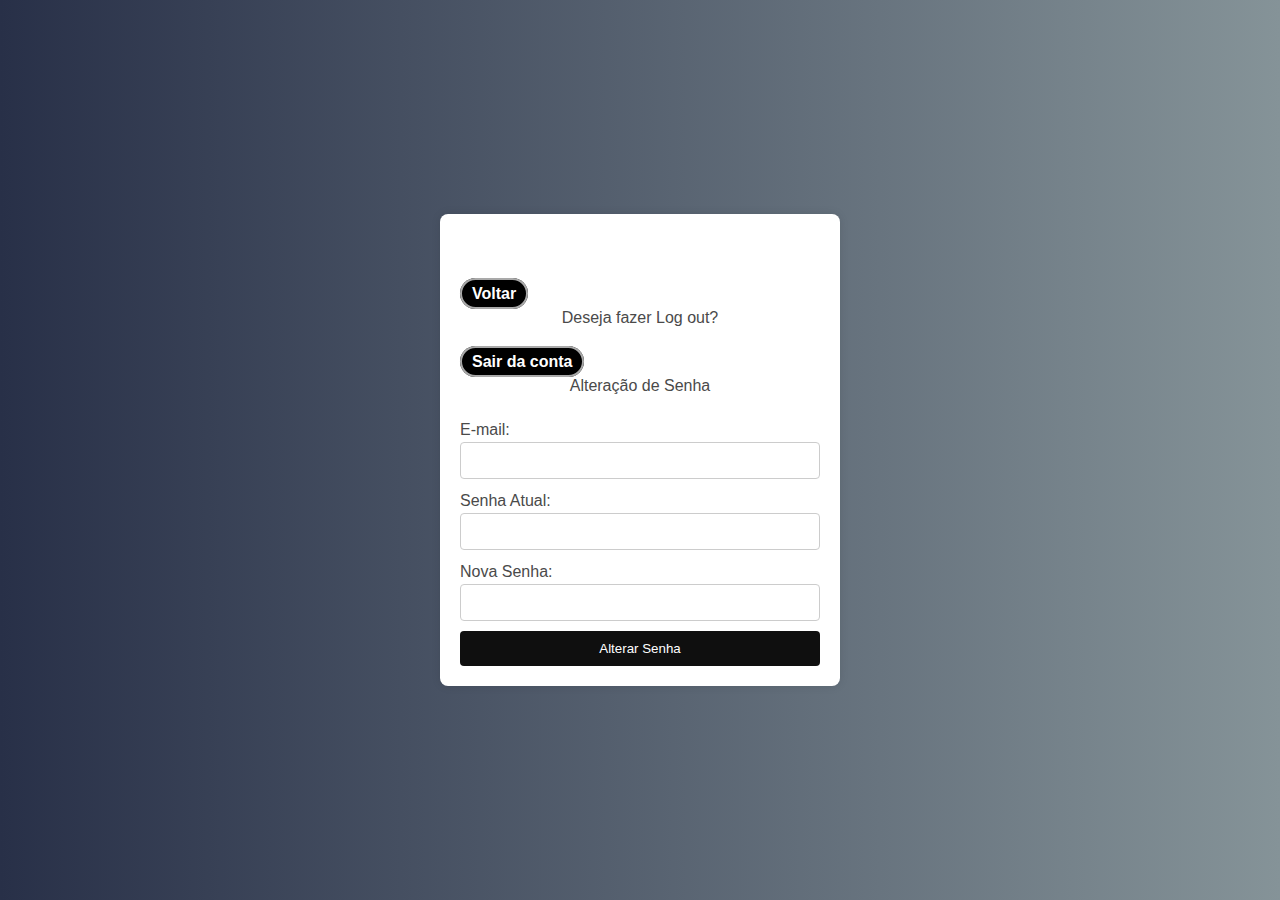
<file: index.html>
<!DOCTYPE html>
<html lang="en">
<head>
  <meta charset="UTF-8">
  <meta name="viewport" content="width=device-width, initial-scale=1.0">
  <link href="https://fonts.googleapis.com/css?family=Open+Sans:300,400,700" rel="stylesheet">
    <link rel="stylesheet" href="css/bulma.min.css" />
    
  <title>Cadastro e Alteração de Senha</title>
  <!DOCTYPE html>
  <html>
  <head>
      <title>Cadastro e Alteração de Senha</title>
      <style>
        *{
  margin: 0;
  padding: 0;
  box-sizing: border-box;
  font-family: 'Poppins', sans-serif;
}
html,body{
  display: grid;
  height: 100%;
  width: 100%;
  place-items: center;
  background: -webkit-linear-gradient(left, #283048, #859398);
}
          
          .container {
              background-color: #ffffff;
              padding: 20px;
              border-radius: 8px;
              box-shadow: 0 0 10px rgba(0, 0, 0, 0.1);
              width: 400px;
          }
          
          h2 {
              text-align: center;
              margin-bottom: 20px;
          }
          
          form {
              display: flex;
              flex-direction: column;
          }
          
          input[type="text"],
          input[type="email"],
          input[type="password"] {
              padding: 10px;
              margin-bottom: 10px;
              border: 1px solid #ccc;
              border-radius: 4px;
          }
          
          input[type="submit"] {
              background-color: #0f0f0f;
              color: #fff;
              border: none;
              padding: 10px;
              border-radius: 4px;
              cursor: pointer;
          }
          
          input[type="submit"]:hover {
              background-color: #151515;
          }
          
          a {
        color: #fff;
        border: 2px solid darkgray;
        background-color: black;
        padding: 5px 10px;
        border-radius: 20px;
        font-weight: 700;
        margin-top: 10px;
        transition: all 0.3s;
        text-decoration: none;
        
    }
      </style>
  </head>
  <body>
    
      <div class="container"><br><br>
        <a href="index.php" class="btn btn-danger">Voltar</a>
          <h2>Deseja fazer Log out?</h2>
          <a href="logoutcliente.php" class="btn btn-danger">Sair da conta</a>
          
          <h2>Alteração de Senha</h2>
          <form action="alterarsenha.php" method="post">
              E-mail: <input type="email" name="email">
              Senha Atual: <input type="password" name="senha_atual">
              Nova Senha: <input type="password" name="nova_senha">
              <input type="submit" value="Alterar Senha">
          </form>
          
      </div>
      
  </body>
  </html>
</file>
